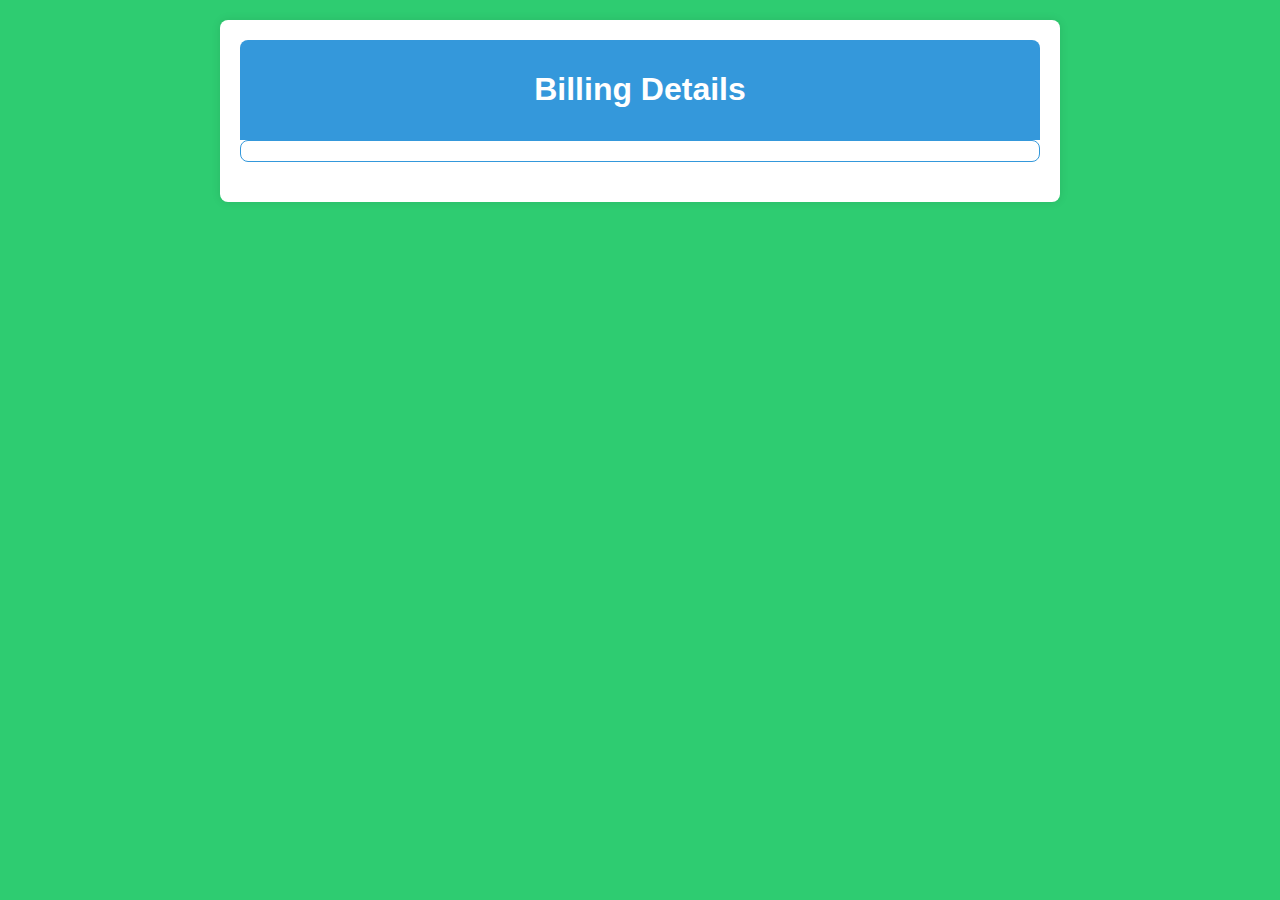
<file: billing.html>
<!DOCTYPE html>
<html lang="en">
<head>
    <meta charset="UTF-8">
    <meta name="viewport" content="width=device-width, initial-scale=1.0">
    <title>Billing - Shop-bros</title>
    <link rel="stylesheet" href="billing.css">
</head>
<body>
    <div class="container">
        <header>
            <h1>Billing Details</h1>
        </header>

        <div id="billing-content">
            <!-- Billing content will be loaded here -->
        </div>

        <div id="total-payable">
            <!-- Total payable amount will be displayed here -->
        </div>
    </div>

    <script src="billing.js"></script>
</body>
</html>
</file>
<file: billing.css>
body {
    font-family: 'Arial', sans-serif;
    background-color: #2ecc71;
    margin: 0;
    padding: 0;
}

.container {
    max-width: 800px;
    margin: 20px auto;
    background-color: #fff;
    border-radius: 8px;
    box-shadow: 0 0 10px rgba(0, 0, 0, 0.1);
    padding: 20px;
    color: #333;
}

header {
    background-color: #3498db;
    padding: 10px;
    text-align: center;
    border-radius: 8px 8px 0 0;
}

h1 {
    color: #fff;
}

#billing-content {
    border: 1px solid #3498db;
    padding: 10px;
    margin-bottom: 20px;
    border-radius: 8px;
    background-color: #fff;
}

.billing-item-image {
    max-width: 80px;
    max-height: 80px;
    margin-right: 10px;
    border-radius: 4px;
}

.total-cost {
    margin-top: 10px;
    text-align: right;
    font-size: 1.2em;
    color: #e74c3c;
}

#total-payable {
    text-align: right;
    margin-top: 20px;
    font-size: 1.5em;
    color: #fff;
}
</file>
